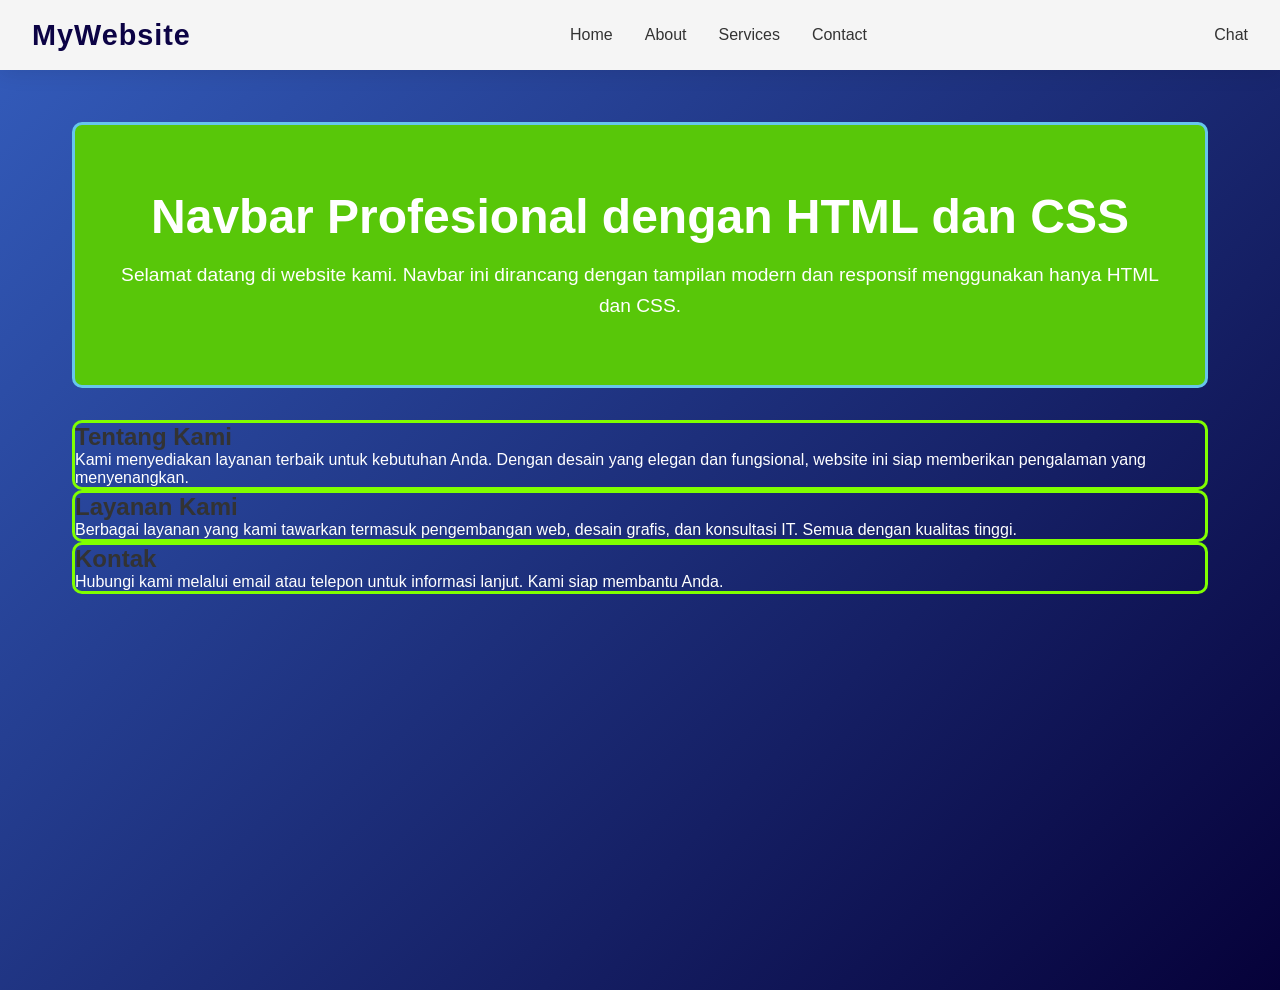
<file: index.html>
<!DOCTYPE html>
<html lang="en">
<head>
    <meta charset="UTF-8">
    <meta name="viewport" content="width=device-width, initial-scale=1.0">
    <title>NAVBAR</title>
    <link rel="stylesheet" href="navbar.css">
</head>
<body>
    <nav class="navbar" >
        <a href="#" class="logo">MyWebsite</a>
        <input type="checkbox" id="menu-toggle">
        <label for="menu-toggle" class="hamburger">
            <span></span>
            <span></span>
            <span></span>
        </label>
        <ul class="nav-links">
            <li><a href="#home" >Home</a></li>
            <li><a href="#about">About</a></li>
            <li><a href="#services">Services</a></li>
            <li><a href="#contact">Contact</a></li>
        </ul>
        <div class="chat">Chat</div>
    </nav>

    <div class="content">
        <section class="hero" style="border: 3px solid #66c6ec; border-radius:10px;">
            <!--lipp_umay ig kk abi-->
            <h1>Navbar Profesional dengan HTML dan CSS</h1>
            <p>Selamat datang di website kami. Navbar ini dirancang dengan tampilan 
                modern dan responsif menggunakan hanya HTML dan CSS.</p>
        </section>
        <section class="about" style="border: 3px solid chartreuse; border-radius:10px;">
            <h2>Tentang Kami</h2>
            <p>Kami menyediakan layanan terbaik untuk kebutuhan Anda. Dengan desain yang 
                elegan dan fungsional, website ini siap memberikan pengalaman yang 
                menyenangkan.</p>
        </section>                                                                                                                                                                                                                                                                                                                                                                                                                                                
        <section class="services" style="border: 3px solid chartreuse; border-radius: 10px">
            <h2>Layanan Kami</h2>
            <p>Berbagai layanan yang kami tawarkan termasuk pengembangan web, desain
                grafis, dan konsultasi IT. Semua dengan kualitas tinggi.
            </p>
        </section>
        <section class="contact" style="border: 3px solid chartreuse; border-radius: 10px">
            <h2>Kontak</h2>
            <p>Hubungi kami melalui email atau telepon untuk informasi lanjut. 
                Kami siap membantu Anda.
            </p>
        </section>                       
    </div>
</body>
</html>
</file>
<file: navbar.css>
*{
    margin: 0;
    padding: 0;
    box-sizing: border-box;
}

body{
    font-family: 'Segoe UI', Tahoma, Geneva, Verdana, sans-serif;
    background: linear-gradient(135deg,rgb(52, 93, 189) 0%, #060139 100%);
    min-height: 100vh;
    color: #333;
}

.navbar{
    background: whitesmoke;
    box-shadow:0 2px 20px rgba(0, 0, 0, 0.1);
    position: fixed;
    top: 0;
    width: 100%;
    z-index: 1000;
    display: flex;
    justify-content: space-between;
    align-items: center;
    padding: 0 2rem;
    height: 70px;
}

.navbar .logo{
    font-size: 1.8rem;
    font-weight: bold;
    color: rgb(12, 3, 69);
    text-decoration: none;
    letter-spacing: 1px;
}

.navbar .nav-links{
    display: flex;
    list-style: none;
}

.navbar .nav-links li{
    margin-left: 2rem;
}

.navbar .nav-links a{
    color: #333;
    text-decoration: none;
    font-weight:500;
    font-size: 1rem;
    position: relative;
    transition: all 0.3s ease;
    padding: 0.5rem 0;
}

.navbar .nav-links a::after{
    content: '';
    position: absolute;
    bottom:0;
    left:0;
    width: 0;
    height: 2px;
    background: linear-gradient(45deg, rgb(52, 93, 189), #120975 );
    transition: width 0.3s ease;
}

.navbar .nav-links a:hover::after {
    width: 100%;
}

.navbar .nav-links a:hover{
    color: rgb(218, 37, 5);
    transform: translateY(-2px);
}

.navbar .nav-links a.active{
    color: rgb(218, 37, 5);
}

.navbar .nav-links a.active::after{
    width: 100%;
}

.content{
    padding: 2rem;
    margin-top: 90px;
    max-width: 1200px;
    margin-left: auto;
    margin-right: auto;
}

.content p{
    color: white;
}

.hero{
    text-align: center;
    padding: 4rem 2rem;
    background: rgb(88, 199, 9);
    border-radius: 30px;
    margin-bottom: 2rem;
    backdrop-filter: blur(10px);
}

.hero h1{
    font-size: 3rem;
    margin-bottom: 1rem;
    color: white;
}

.hero p{
    font-size: 1.2rem;
    color: white;
    line-height: 1.6;
}

.hamburger{
    display: none;
    flex-direction: column;
    cursor: pointer;
    padding: 0.5rem;
}

.hamburger span{
    width: 25px;
    height: 3px;
    background:black ;
    margin: 3px 0;
    transition: 0.3s;
}

#menu-toggle{
    display: none;
}

#menu-toggle:checked ~ .hamburger span:nth-child(1) {
    transform: rotate(-45deg) translate(-5px, 6px);
}

#menu-toggle:checked ~ .hamburger span:nth-child(2) {
    opacity: 0;
}

#menu-toggle:checked ~ .hamburger span:nth-child(3) {
    transform: rotate(45deg) translate(-5px, -6px);
}

@media (max-width:768px) {
    .navbar{
        padding: 0 1rem;
        height: 60px;
    }

    .navbar .logo{
        font-size: 1.5rem;   
     }

     .hamburger{
        display: flex;
     }

     .navbar .nav-links{
        position: absolute;
        top: 60px;
        left: 0;
        right: 0;
        background: whitesmoke;
        flex-direction: column;
        padding: 1rem 0;
        box-shadow: 0 2px 20px rgba(0, 0, 0, 0.1);
        transform: translateY(-100%);
        opacity: 0;
        visibility: hidden;
        transition: all 0.3s ease;
     }

     #menu-toggle:checked ~ .nav-links{
        transform: translateY(0);
        opacity: 1;
        visibility: visible;
     }

     .navbar .nav-links li{
        margin: 0.5rem 0;
        text-align: center;
     }

     .hero h1{
        font-size: 2rem;
     }
}
/*Untuk buat yang burger*/
/*.navbar{
        padding: 0 1rem;
        height: 60px;
    }

.navbar .logo{
        font-size: 1.5rem;   
     }

.hamburger{
        display: flex;
     }

.navbar .nav-links{
        position: absolute;
        top: 60px;
        left: 0;
        right: 0;
        background: white;
        flex-direction: column;
        padding: 1rem 0;
        box-shadow: 0 2px 20px rgba(0, 0, 0, 0.1);
        transform: translateY(-100%);
        opacity: 0;
        visibility: hidden;
        transition: all 0.3s ease;
     }
#menu-toggle:checked ~ .nav-links{
        transform: translateY(0);
        opacity: 1;
        visibility: visible;
     }

.navbar .nav-links li{
        margin: 0.5rem 0;
        text-align: center;
     }

.hero h1{
        font-size: 2rem;
     }*/
</file>
